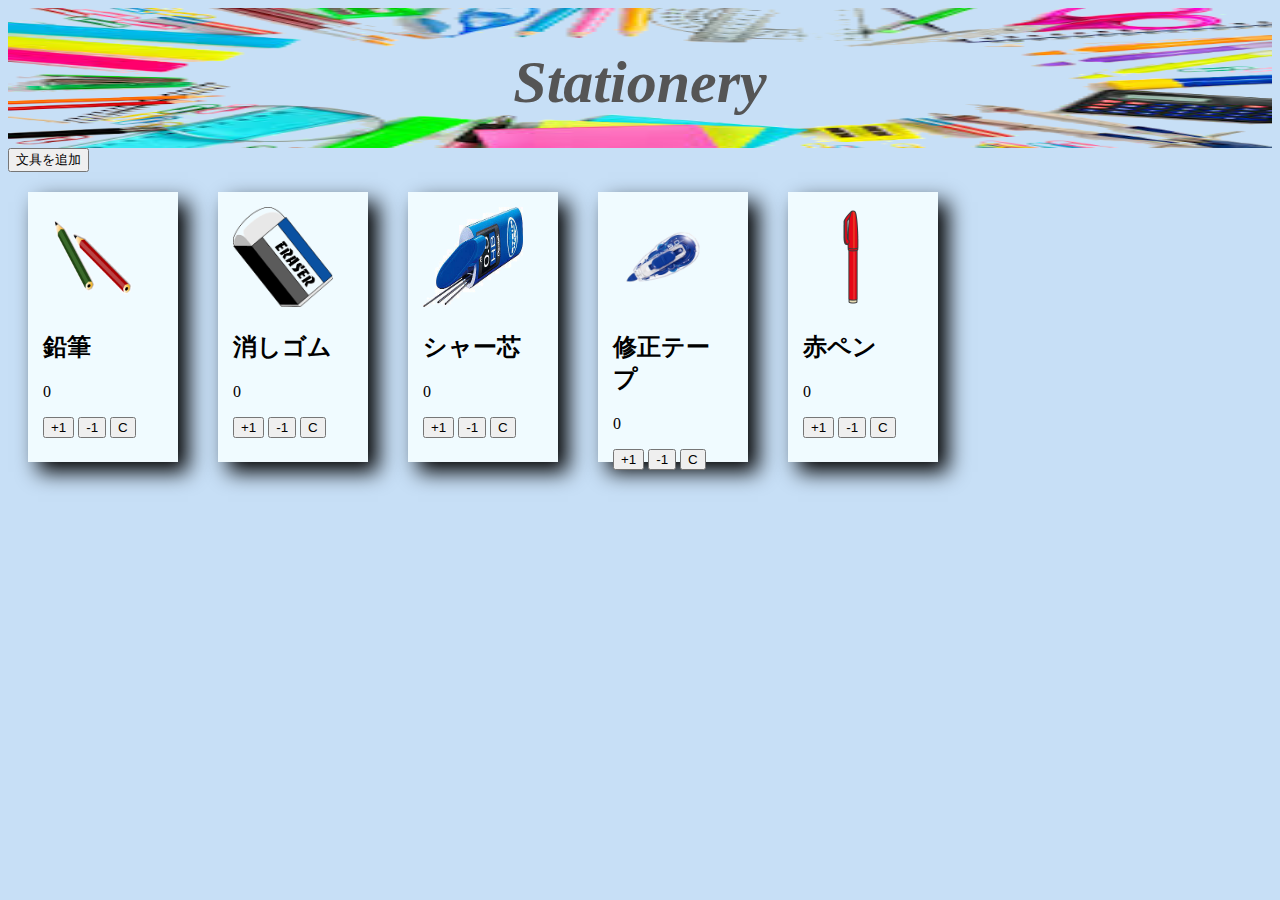
<file: index.html>
<!DOCTYPE html>
<html lang="ja">

<head>
    <meta charset="utf-8">

    <!--  幅をブラウザの幅に合わせる -->
    <meta name="viewprot" content="width=device-width,initial-scale=1.0">

    <link rel="icon" href="./material/stationary.ico">
    <script type="text/javascript" src="./js/jquery-3.1.1.min.js"></script>
    <script type="text/javascript" src="./js/main.js"></script>
    <link rel="stylesheet" type="text/css" href="./index.css">
    <title>Stationery</title>
</head>

<header>
    <h1><i>Stationery</i></h1></header>

<body>
    <div>
        <button onclick="add();">文具を追加</button>
    </div>

    <!--動作しない
    <div>
        <button onclick="clear();">全ての値を削除</button>
    </div>
    -->

    <div id="add_stationary">
    </div>

    <div class="stationery">
        <img src="./material/pencil.png" height="100px" width="100px">
        <h2>鉛筆</h2>
        <p id="pencil_a">no data</p>
        <input type="button" data-name="pencil" class="change_button" value="+1">
        <input type="button" data-name="pencil" class="change_button" value="-1">
        <input type="button" data-name="pencil" class="change_button" value="C">
    </div>

    <div class="stationery">
        <img src="./material/eraser.png" height="100px" width="100px">
        <h2>消しゴム</h2>
        <p id="eraser_a">no data</p>
        <input type="button" data-name="eraser" class="change_button" value="+1">
        <input type="button" data-name="eraser" class="change_button" value="-1">
        <input type="button" data-name="eraser" class="change_button" value="C">
    </div>

    <div class="stationery">
        <img src="./material/core.png" height="100px" width="100px">
        <h2>シャー芯</h2>
        <p id="core_a">no data</p>
        <input type="button" data-name="core" class="change_button" value="+1">
        <input type="button" data-name="core" class="change_button" value="-1">
        <input type="button" data-name="core" class="change_button" value="C">
    </div>

    <div class="stationery">
        <img src="./material/deltape.png" height="100px" width="100px">
        <h2>修正テープ</h2>
        <p id="deltape_a">no data</p>
        <input type="button" data-name="deltape" class="change_button" value="+1">
        <input type="button" data-name="deltape" class="change_button" value="-1">
        <input type="button" data-name="deltape" class="change_button" value="C">
    </div>

    <div class="stationery">
        <img src="./material/redpen.png" height="100px" width="100px">
        <h2>赤ペン</h2>
        <p id="redpen_a">no data</p>
        <input type="button" data-name="redpen" class="change_button" value="+1">
        <input type="button" data-name="redpen" class="change_button" value="-1">
        <input type="button" data-name="redpen" class="change_button" value="C">
    </div>

</body>

</html>
</file>
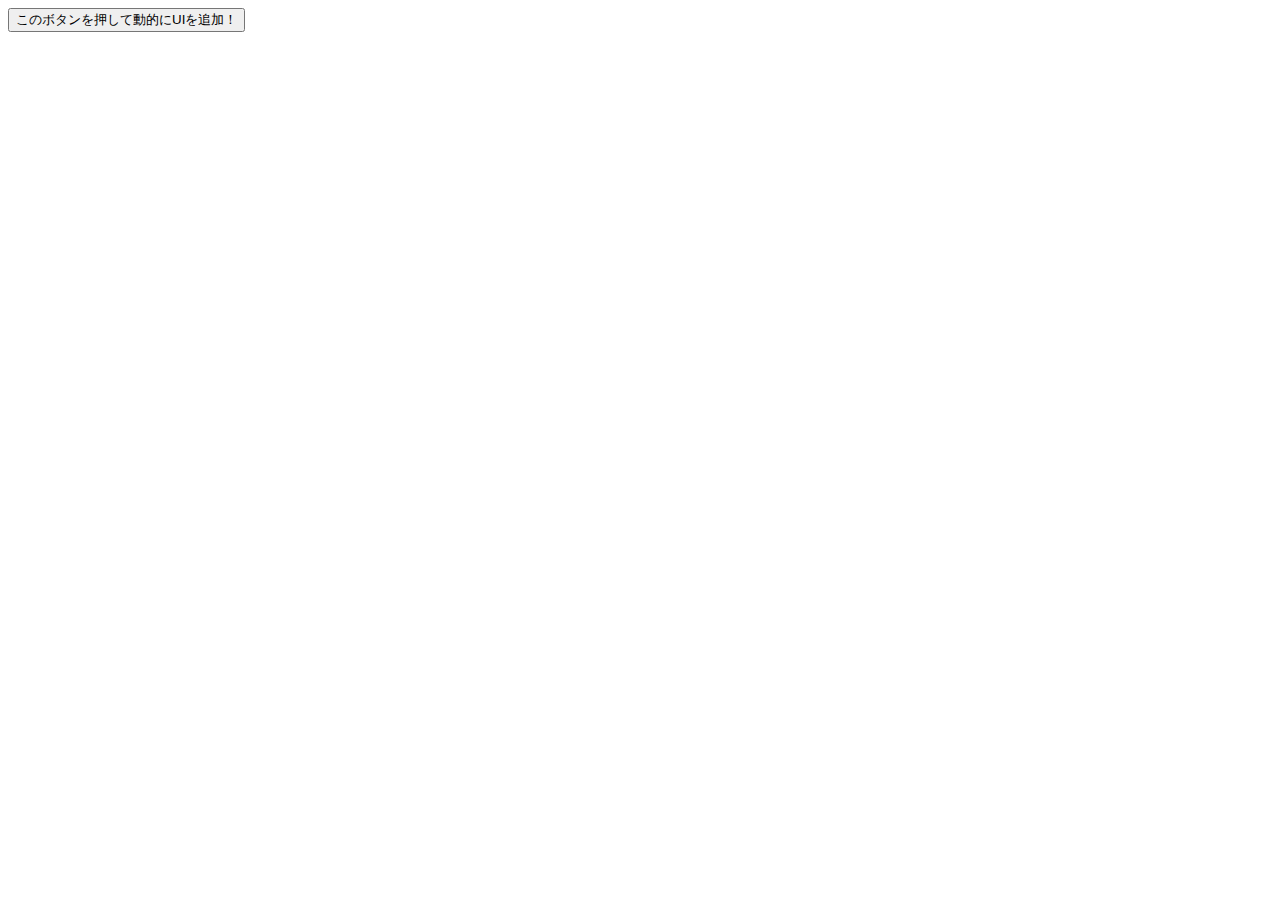
<file: addui.html>
<!DOCTYPE html>
<html lang="ja">

<head>
    <meta http-equiv="Content-Type" content="text/html; charset=UTF-8">
    <script>
        function add() {
            var div_element = document.createElement("div");
            div_element.innerHTML = '<hr>Title: <br><input type="text" name="title" size="50" value="試験文字列"><br>Contents: <br><textarea name="contents" rows="30" cols="100">試験\n試験\n試験</textarea>';
            var parent_object = document.getElementById("piyo");
            parent_object.appendChild(div_element);
        }
    </script>
</head>

<body>

    <div>
        <button onclick="add();">このボタンを押して動的にUIを追加！</button>
    </div>

    <div id="piyo">
    </div>

</body>

</html>
</file>
<file: index.css>
body    {
    background-color: #C7DFF6;
}

header {
  background-image: url(./material/header.png);
  background-size: 100% 100%;
  height: 100px;
  padding-top: 40px;
  background-repeat: no-repeat;
  background-position: top center;
}

h1{
  margin-top: auto;
  text-align: center;
  color: #555555;
  font-size: 60px;
  font-family: Impact;
}

.stationery {
  background-color: #f0fbff;
  color: black;
  width: 120px;
  height: 240px;
  padding: 15px;
  margin: 20px;
  box-shadow: 10px 10px 20px #000000;
  float: left;
}
</file>
